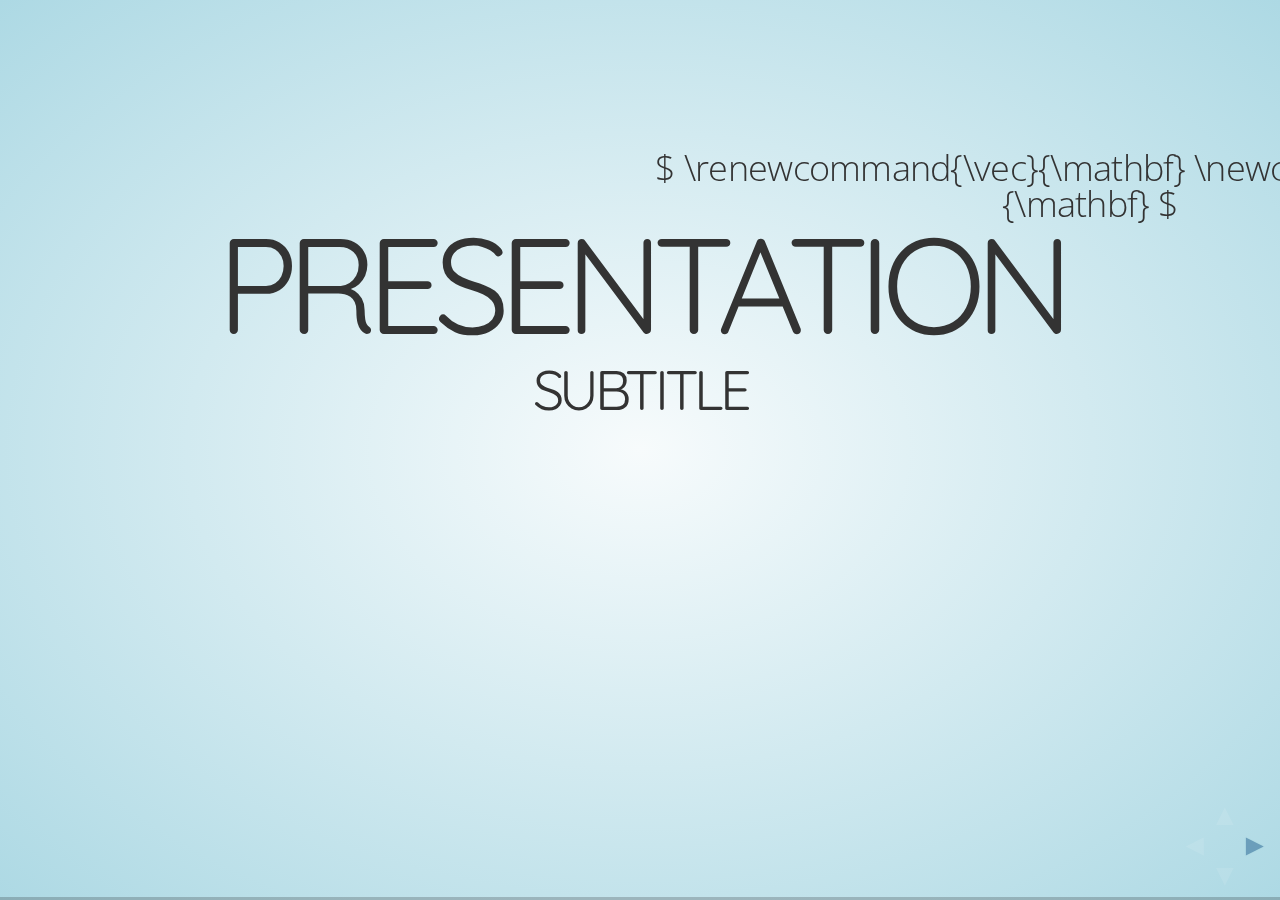
<file: Presentation/index.html>
<!doctype html>  
<html lang="en">

<script type="text/x-mathjax-config">
  MathJax.Hub.Config({
    extensions: ["tex2jax.js"],
    jax: ["input/TeX", "output/HTML-CSS"],
    tex2jax: {
      inlineMath: [ ['$','$'], ["\\(","\\)"] ],
      displayMath: [ ['$$','$$'], ["\\[","\\]"] ],
      processEscapes: true
    },
    "HTML-CSS": { availableFonts: ["TeX"] }
  });
</script>

	<head>
		<meta charset="utf-8">

		<title>Iterative Eigenvalue Solvers</title>

		<meta name="description" content="A framework for easily creating beautiful presentations using HTML">
		<meta name="author" content="Hakim El Hattab">

		<meta name="apple-mobile-web-app-capable" content="yes" />
		<meta name="apple-mobile-web-app-status-bar-style" content="black-translucent" />
		
		<link href='http://fonts.googleapis.com/css?family=Lato:400,700,400italic,700italic' rel='stylesheet' type='text/css'>
		
		<link rel="stylesheet" href="css/main.css">
		<link rel="stylesheet" href="css/theme/default.css" id="theme">

		<!-- For syntax highlighting -->
		<link rel="stylesheet" href="lib/css/zenburn.css">

		<script>
			// If the query includes 'print-pdf' we'll use the PDF print sheet
			document.write( '<link rel="stylesheet" href="css/print/' + ( window.location.search.match( /print-pdf/gi ) ? 'pdf' : 'paper' ) + '.css" type="text/css" media="print">' );
		</script>

		<!--[if lt IE 9]>
		<script src="lib/js/html5shiv.js"></script>
		<![endif]-->
		<script type="text/javascript"
		   src="http://cdn.mathjax.org/mathjax/latest/MathJax.js?config=TeX-AMS-MML_SVG">
		</script>

	</head>
	
<body>


<!------------------------------------------------------------------------------------------>
<div class="reveal">

<!-- Used to fade in a background when a specific slide state is reached -->
<div class="state-background"></div>

<!---------------------------------------- SLIDES ------------------------------------------>
<div class="slides">
	<!---------------------------------------- Custom Latex------------------------------------->
	$
	\renewcommand{\vec}{\mathbf}
	\newcommand{\mat}{\mathbf}
	$
	<!---------------------------------------- New Slide ------------------------------------->
	
	<section>
		<h1>Presentation</h1>
		<h3>Subtitle</h3>
	</section>
	
	<!---------------------------------------- New Slide ------------------------------------->
	
	<section>
		<section>
			<h2>Motivation for the study of Krylov subspaces</h2>
		</section>
	
		<section>
		<h3> Power Iterations </h3>
			<p> 
				Iterative eigenvalue solvers are based upon the concept of power iterations:
				\begin{eqnarray}
					\vec x^{(1)} &=& \mat A \vec x^{(0)} \\
					\vec x^{(2)} &=& \mat A^2 \vec x^{(0)} \\
					&\vdots& \\
					\vec x^{(k)} &=& \mat A^{k} \vec x^{(0)} \\
				\end{eqnarray}
				The ending vector $\vec x^{(k)}$ only spans one dimension and will converge to the eigenvector corresponding to the highest eigenvalue of $\mat A$. 
			</p>
		</section>
	
		<section>
			<h2> Concept: Krylov subspace </h2>
			<p>
			Instead of just looking at the last iteration, let's take advantage all previous iterations.
			</p>
			<p>
			A Krylov matrix is defined as the matrix where a column represents one iteration
			\begin{equation}
			 \mat K^m(\vec x, \mat A) \equiv [\vec x, \mat A,\cdots , \mat A^{m-1}\vec x] \in \mathbb{F}^{m\times m}
			\end{equation}
			</p>
			The Krylov subspace is defined as the column space of the Krylov matrix:   
			\begin{equation}
			 \mathcal{K}^m(\vec x, \mat A) \equiv \text{span}(\vec x, \vec A \vec x, \cdots, \vec A^{m-1}\vec x)
			\end{equation}
		</section>
		<section>
			<h2>Properties of the Krylov subspace</h2>
			<ul>
				<li> Nested: $\mathcal{K}^{0} \subset \mathcal{K}^{1} \subset \cdots \subset \mathcal{K}^{m}$ </li>
				<li> Generated by repeated iterations: $\mat A\vec x^{(0)}, \mat A \vec x^{(1)}, \mat A \vec x^{(2)},\cdots $</li>
				Advantage: does not destroy sparsity!
				<li>If $\vec y \in \mathcal{K}^m$: $$ \vec y = \mat K(\vec u, \mat A) \vec z = \sum_{i=0}^{m-1} z_i \mat A^i \vec u  $$</li>
			</ul>
		</section>
		
	</section>
	<!---------------------------------------- New Slide ------------------------------------->
	
	<section data-state="alert">
		<h1>Global state</h1>
		<h3>Subtitle</h3>
		<h3 class="fragment">
		Next 1
		</h3>
		<h3 class="fragment"> 
		Next 2
		</h3> 
	</section>

	<!---------------------------------------- New Slide ------------------------------------->
	
	</div>
	<!-- The navigational controls UI -->
	<aside class="controls">
		<a class="left" href="#">&#x25C4;</a>
		<a class="right" href="#">&#x25BA;</a>
		<a class="up" href="#">&#x25B2;</a>
		<a class="down" href="#">&#x25BC;</a>
	</aside>

	<!-- Presentation progress bar -->
	<div class="progress"><span></span></div>
	
</div>

<script src="lib/js/head.min.js"></script>
<script src="js/reveal.min.js"></script>

<script>

	// Full list of configuration options available here:
	// https://github.com/hakimel/reveal.js#configuration
	Reveal.initialize({
		controls: true,
		progress: true,
		history: true,
		
		theme: Reveal.getQueryHash().theme || 'sky', // available themes are in /css/theme : default, sky, beige,simple
		transition: Reveal.getQueryHash().transition || 'default', // default/cube/page/concave/linear(2d)

		// Optional libraries used to extend on reveal.js
		dependencies: [
			{ src: 'lib/js/highlight.js', async: true, callback: function() { window.hljs.initHighlightingOnLoad(); } },
			{ src: 'lib/js/classList.js', condition: function() { return !document.body.classList; } },
			{ src: 'lib/js/showdown.js', condition: function() { return !!document.querySelector( '[data-markdown]' ); } },
			{ src: 'lib/js/data-markdown.js', condition: function() { return !!document.querySelector( '[data-markdown]' ); } },
			{ src: '/socket.io/socket.io.js', async: true, condition: function() { return window.location.host === 'localhost:1947'; } },
			{ src: 'plugin/speakernotes/client.js', async: true, condition: function() { return window.location.host === 'localhost:1947'; } },
		]
	});
	
</script>

</body>
</html>
</file>
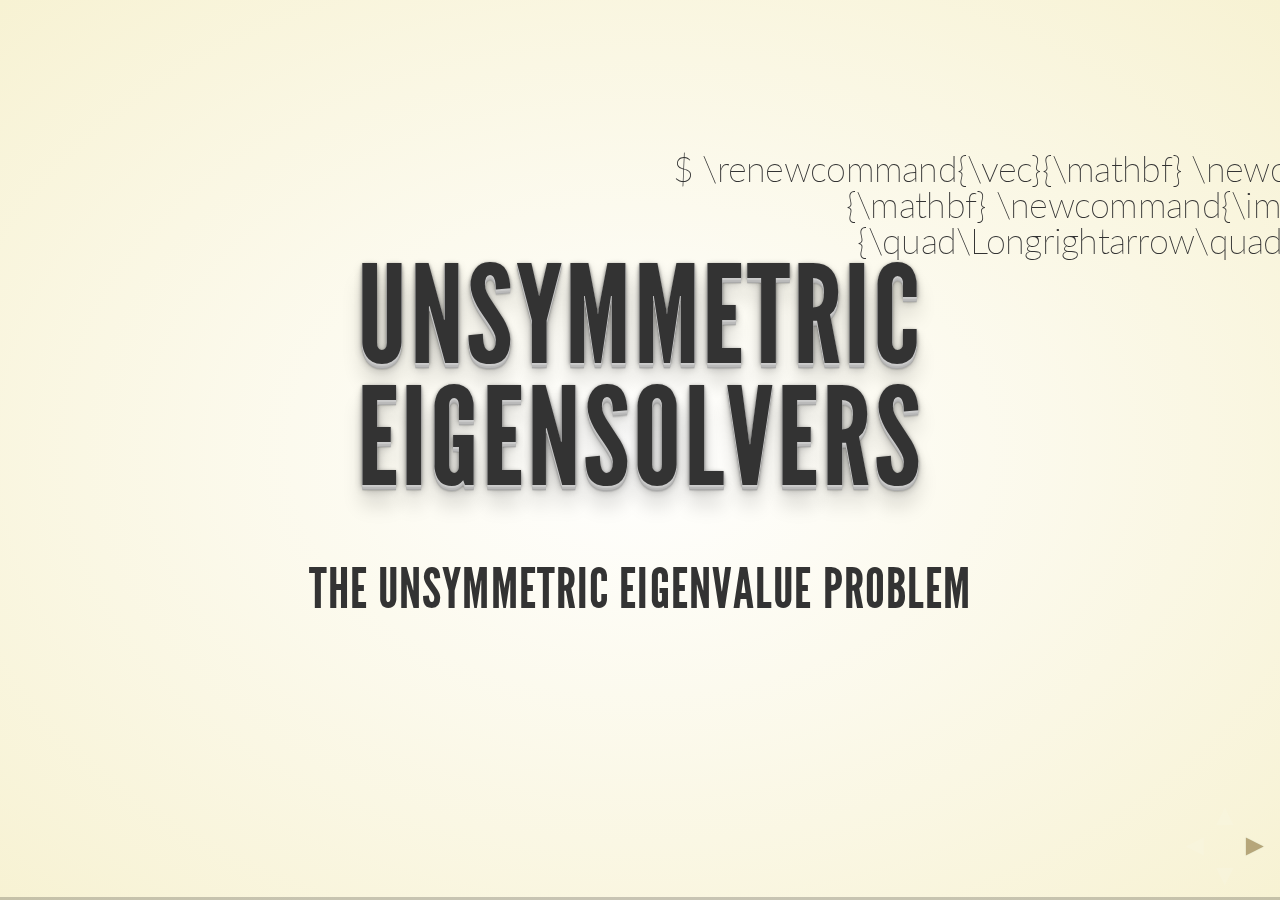
<file: Presentation/jorgenPresentation.html>
<!doctype html>  
<html lang="en">

<script type="text/x-mathjax-config">
  MathJax.Hub.Config({
    extensions: ["tex2jax.js"],
    jax: ["input/TeX", "output/HTML-CSS"],
    tex2jax: {
      inlineMath: [ ['$','$'], ["\\(","\\)"] ],
      displayMath: [ ['$$','$$'], ["\\[","\\]"] ],
      processEscapes: true
    },
    styles: {".MathJax_SVG svg > g, .MathJax_SVG_Display svg > g": {fill: "#000000", stroke: "#000000"}},
    "HTML-CSS": {scale: 100,  availableFonts: ["TeX"] }
  });
</script>

	<head>
		<meta charset="utf-8">

		<title>Unsymmetric Eigensolvers</title>

		<meta name="description" content="A framework for easily creating beautiful presentations using HTML">
		<meta name="author" content="Hakim El Hattab">

		<meta name="apple-mobile-web-app-capable" content="yes" />
		<meta name="apple-mobile-web-app-status-bar-style" content="black-translucent" />
		
		<link href='http://fonts.googleapis.com/css?family=Lato:400,700,400italic,700italic' rel='stylesheet' type='text/css'>
		
		<link rel="stylesheet" href="css/main.css">
		<link rel="stylesheet" href="css/theme/default.css" id="theme">

		<!-- For syntax highlighting -->
		<link rel="stylesheet" href="lib/css/zenburn.css">

		<script>
			// If the query includes 'print-pdf' we'll use the PDF print sheet
			document.write( '<link rel="stylesheet" href="css/print/' + ( window.location.search.match( /print-pdf/gi ) ? 'pdf' : 'paper' ) + '.css" type="text/css" media="print">' );
		</script>

		<!--[if lt IE 9]>
		<script src="lib/js/html5shiv.js"></script>
		<![endif]-->
		<script type="text/javascript"
		   src="http://cdn.mathjax.org/mathjax/latest/MathJax.js?config=TeX-AMS-MML_SVG">
		</script>

	</head>
	
<body>


<!------------------------------------------------------------------------------------------>
<div class="reveal">

<!-- Used to fade in a background when a specific slide state is reached -->
<div class="state-background"></div>

<!---------------------------------------- SLIDES ------------------------------------------>
<div class="slides">
	
	$
	\renewcommand{\vec}{\mathbf}
	\newcommand{\mat}{\mathbf}
	\newcommand{\imply}{\quad\Longrightarrow\quad}
	$
	

	<section>
		<h1>Unsymmetric Eigensolvers</h1><br>
		<h3>The Unsymmetric Eigenvalue Problem</h3>
		<br>
		<br>
		<div><?php echo date("l, j F Y") ?></div>
	</section>
	
	<!---------------------------------------- New Slide ------------------------------------->
	
	<section>
		<section>
			
			<h1>Looking behind the curtains</h1><br>
			<h3>Revealing the underlying problem</h3>
			
		</section>

		<section>
		<h3>Unsymmetric matrices</h3>
			<p>
				Given real matrices, unsymmetry is the case when
				\begin{equation}
				\mat{A}^T \ne \mat{A}.
				\end{equation}

				Generalizable to complex matrices; <i>non-Hermitian</i> if,
                \begin{equation}
                \mat{A}^\dagger  \ne \mat{A},
                \end{equation}
                where $\mat{A}^\dagger $ denotes the conjugate transpose.
			</p>
		</section>

		<section>
			<h3> Unitary decompositions </h3><br>
			
			<p> 
				$\mat{A} = \mat{Q}^\dagger \mat{\tilde{A}}\mat{Q}$
            </p>
            
            <p class="fragment">
				$$Q^\dagger Q = \mat I \longrightarrow |\det(\mat Q)|^2 = 1$$<br>
			</p>
			
			<p class="fragment"> 
				$\mat{\tilde{A}} = \mat{Q} \mat{A}\mat{Q}^\dagger$
            </p>
            
            <p class="fragment">
				Above: <span style="color:#FF0000">similarity transformation</span><br> $A$ is similar to $\tilde{A}$.
            </p>
			
            <p class="fragment">	
				The determinant is <span style="color:#FF0000">conserved</span> under a similarity transform.
            </p>
           
		</section>

        <section>
			
			<h3>The problem</h3>
			
            <p>
                \begin{equation}
                \mat{A} \vec{v} = \lambda\mat{v}
                \end{equation}

                Eigenvalues are the roots of the <i>characteristic polynomial</i>
                \begin{equation}
                P(\lambda) = \det (\mat{A} - \lambda\mat{I_n}) = c_0 + c_1\lambda + c_2\lambda^2 + ... + \lambda^n
                \end{equation}
            </p>
                    
            <p class="fragment">
				<br>The polynomial is <span style="color:#FF0000">conserved</span> under a similarity transform.<br>
			</p>
			
			<p class="fragment"> 
				The eigenvalues are <span style="color:#FF0000">conserved</span> under a similarity transform.<br>
			</p> 
            
		</section>
           
		<section>
			
			<h4 align="left">Proof:</h4>
			
			\begin{eqnarray}
			\tilde{P}(\lambda) &=& \det (\mat{Q}^\dagger \mat{AQ} - \lambda\mat{I})           \\
						       &=& \det (\mat{Q}^\dagger \mat{AQ} - \lambda\mat{Q}^\dagger \mat{Q})         \\
                               &=& \det (\mat{Q}^\dagger (A - \lambda\mat{I})\mat{Q} ) 		  \\
                               &=& \det (\mat{Q}^\dagger \mat{Q})\det (\mat{A} - \lambda\mat{I}) \\
                               &=& P(\lambda)
			\end{eqnarray}
           
		</section>
                
		<section>
			
			<h3>The solution</h3><br>
			
			<p>
				Unitary decompositions to matrices with revealing eigenvalues. 
			</p>
			
			<p class="fragment">
				E.g. diagonalization:
				\begin{equation}
				\mat A = \mat{P}^{-1}\mat{DP},\qquad \mat D_{ij} = \lambda_{i}\delta_{ij}, \qquad \vec P_{:j} = \vec v_j
				\end{equation}
			</p>
			
			<p class="fragment">
				$\lambda_i = \Big(\mat P \mat A \mat P^{-1}\Big)_{ii}$
			</p>
			
			<p class="fragment">
				Note: Requires a complete set of eigenvectors. <span style="color:#FF0000">Not the general case for unsymmetric matrices</span>.
			</p>
				
		</section>
	</section>
	
	<!---------------------------------------- New Slide ------------------------------------->
	
	<section>      
		<section>
			
			<h1>Generalizations</h1><br>
			<h3>Based on the symmetric case</h3>
				
		</section>
           
        <section>
			<p>
				Expanding $\mat A \in \mathbb{C}$ in <span style="color:#FF0000">Hermitian</span> matrices
			</p>
           
			<p class="fragment">
				\begin{eqnarray}
				\mat A &=& \frac{1}{2}\Big(\mat A + \mat A^\dagger \Big) + i\Big(-\frac{1}{2}i\left(A - A^\dagger \right)\Big) \\
					   &\equiv& \mat B + i\mat C
				\end{eqnarray}
			</p>
           
			<p class="fragment">
				$\mat B$ and $\mat C$ are <span style="color:#FF0000">both diagonalizable</span>.
				$$\mat A = \mat P_B^{-1}\mat D_B \mat P_B + \mat P_C^{-1}i\mat D_C \mat P_C$$
			</p>
			
			<p class="fragment">
				$$\mat A \stackrel{?}{=} \mat P^{-1}\Big(\mat D_B  + i\mat D_C\Big)\mat P$$
			</p>
           
		</section>
           
		<section>
			<p>
				$\mat A$, $\mat B$ and $\mat C$ all share eigenvectors if<br><br>
			</p>

			<p class="fragment">
				$[\mat A, \mat B] = [\mat A, \mat C] = [\mat B, \mat C] = \mat 0$
			</p>
		   
			<p class="fragment">
				$$\Downarrow$$
				$[\mat A, \mat A^\dagger ] = \mat 0$
			</p>

			<p class="fragment"><br>
				All <span style="color:#0000FF">normal</span> matrices are diagonalizable matrices.
			</p>
	
		</section>
                
		<section>
			<h3 align="left">Alternative unitary decomposition: <span style="color:#0000FF">Schur</span></h3>
			
			<p class="fragment">$\mat A = \mat{Q}^\dagger \mat S\mat{Q}$</p>
			
			<p class = "fragment">
				\begin{equation}
				\mat S = \mat{Q}\mat A\mat{Q}^\dagger  = \left( 
				\begin{array}{cccccc}
					 S_{11} & \times & \times &  \times & \cdots &  \times \\
				0           & \ddots & \times &  \times & \cdots &  \times  \\
				0           &  0     &        &  \times & \cdots &  \times   \\
				\vdots      & \vdots & \ddots &  \ddots &        &  \vdots    \\
				0           & 0      &        &         &        &  \times	   \\
				0           & 0	     & \cdots & 	0	& 0	     &  S_{nn} 		\\
				\end{array} \right) 
				\end{equation} 
				where $\lambda_j= S_{ii}$ (not uniquely ordered).
			</p>
				
		</section>
			
		<section>
			<p>
				$$\mat S = \mat D + \mat N,\qquad \mat Q = [\vec q_1, ..., \vec q_n]$$
				$\mat N$ is strictly upper triangular<br>
				$\vec q_k$ is called a <span style="color:#FF0000">Schur vector</span>.
			</p>
			
			<p class="fragment">
				$$ \mat N_{:k}=\vec 0 \longrightarrow \mat A \vec q_k = \lambda_i\vec q_k$$
			</p>
		
			<p class="fragment">
				$\mat A$ is <span style="color:#0000FF">normal</span> $\Longrightarrow \mat N = \mat 0$
			</p>
			
			<p class="fragment">
				<span style="color:#FF0000">Diagonalization is a special case of Schur decomposition where the matrix at hand is normal.</span>
			</p>
			
		</section>
	</section>
	
	<!---------------------------------------- New Slide ------------------------------------->
	
	<section>
		<section>
			
			<h1>Power iterations</h1>
			<h3>Iterative reduction to Schur forms</h3>
		
		</section>
    
		<section>
			<h3 align="left">
				Orthogonal iteration
			</h3><br>
		
			<p>
				$\mat A_0 = \mat A \in \mathbb{C}^{n\times n},\quad r \in [1, n], \quad \mat Q_k \in \mathbb{C}^{n\times r}$
			</p>
		
			<p>
				\begin{eqnarray}
				& & \mathbf{for}\,k=1,2,...\\
				& & \qquad \mat A_k = \mat A_{k-1}\mat Q_{k-1}\\
				& & \qquad \mathrm{new}\,\, \mat Q_k \,\,\mathrm{from}\,\, \mathrm{QR}\Big(\mat A_k\Big)\\
				\end{eqnarray}
			</p>
			
			<p class="fragment", align="left">
			$r=1\qquad$ Power method<br>
			$r=n\qquad$ QR iteration
			</p>
		
		</section>
		
		<section>
			<h3 align="left">Convergence of Orthogonal iterations</h3> 
			<p align="left", class="fragment">
				Let $\mat Q$ be a unitary matrix such that
				$$\mat Q^\dagger \mat A \mat Q = \mat S = \mat D + \mat N$$
			</p>
			<p align="left", class="fragment">
				and $\mat Q_k$ is the $k$'th iteration's similarity transform matrix, then 
				$$\mathrm{dist}(\mathrm{ran}(\mat Q), \mathrm{ran}(\mat Q_k)) \le c\left|\frac{\lambda_{r+1}}{\lambda_r}\right|^k$$
			</p>
			
			<p align="left", class="fragment">
				Eigenvalue degeneracy hinders convergence.
			</p>
		</section>
    
    
		<section>
<!--
	
-->
			<h3 align="left">
				QR iterations
			</h3>

			<p>
				\begin{eqnarray}
				& & \mat A_0 = \mat Q_0^\dagger \mat A \mat Q_0\\
				& & \mathbf{for}\,k=1,2,...\\
				& & \qquad \mathrm{new}\,\, \mat Q_k, \, \mat R_k \,\,\mathrm{from}\,\, \mathrm{QR}\Big(\mat A_{k-1}\Big)\\
				& & \qquad \mat A_k = \mat R_k\mat Q_k \\
				\end{eqnarray}
			</p>
		
			<p class="fragment", align="left"><br>
				$\mat R_k = \mat Q_k^\dagger \mat A_{k-1}$ <br>
				<span style="color:#FF0000">$\mat A_k$ is similar to $A$</span>.
			</p>
		
			<p class="fragment", align="left">
				$\mat A_k$ converges to <span style="color:#0000FF">Schur form</span>.
			</p>
		
		</section>
    </section>
	
	<!---------------------------------------- New Slide ------------------------------------->
	
	<section>
		<section>
			<h1>Case Study</h1>
			<h3>Eigenvalues of real anti-symmetric matrices</h3>
		</section>

		<section>
			<h2>Real case vs. Complex case</h2>
			<br>
			<h4 align="left">Motivation:</h4>
		
				<ul class="fragment">
						<li>Majority of eigenvalue problems involve real data.</li>
						<li>Simpler implementations. </li>
				</ul>
				
			<br>
			<br>
			<h4 align="left">Challenges:</h4>
		
				<ul class="fragment">
						<li>Given complex eigenvalues, no Schur form can be obtained.</li>
				</ul>
		
			<br>
			<br>
			<h4 align="left">Solutions:</h4>
			
				<p class="fragment">
					Alternative decomposition: <span style="color:#0000FF">real Schur form</span> <br>
					(upper <i>quasi-triangular</i> form)
				</p>
				
		</section>
		
		<section>
			<h3 align="left">real Schur form:</h4>
			
			<p>
				\begin{equation}
				\mat Q^T\mat A\mat Q = \left( 
				\begin{array}{cccccc}
				\mat S_{11} & \mat S_{12} & \times &  \times & \cdots &  \mat S_{1m} \\
				0           & \mat S_{22} & \times &  \times & \cdots &  \mat S_{2m}  \\
				0           &  0          & 	   &  		 & 		  &  	           \\
				\vdots      & \vdots      & 	   &  \ddots &        &  \vdots         \\
							&             &        &         &        &  		         \\
				0           & 0	          & \cdots & 		 & 		  &  \mat S_{mm}      \\
				\end{array} \right) 
				\end{equation} 
			</p>
			<br>
			<p>
				$\mat S_{ii} \in \mathbb{R}^{2\times 2} \vee \mat S_{ii} \in \mathbb{R}^{1\times 1}\,|\,i = 1,2,...,m \le n$.
			</p>
		
		</section>

		<section>
			<h3 align="left">Methods</h3>
			
			<h4 align="left">Hessenberg QR-step</h4>
				<ul>
					<li>Pre-iteration similarity transform to Hessenberg form.</li>
				</ul>
		
		</section>
		
		<section>
			<h3 align="left">Hessenberg QR-step:</h3>
			<ul>
				<li>Initial condition: Hessenberg form (zeros beneath sub-diagonal).</li>
				<li>A QR-step conserve the Hessenberg form.</li>
				<li>Specialized algorithm <span style="color:#0000FF">Hessenberg QR-step</span> for calculating 
				$$\mat Q_k, \mat R_k = \mathrm{QR}\Big(\mat A\Big)$$
				$$\mat A = \mat Q_k \mat R_k$$</li>
				<li>$O(n^2)\,$ contra general QR's $\,O(n^3)$.</li>
			</ul>
			
			
		</section>
		
		<section>
			
			<h3>Code: Hessenberg QR-step</h3>
			<pre><code>void HessenbergQR::get_RQ(arma::mat & A){
    hessenbergQRStep(A);
}</code></pre>
			<pre><code>//Overwrites H with H+ = RQ by algorthm 7.4.1
void hessenbergQRStep(arma::mat & H) {

    //Initalizations etc.

    for (int k = 0; k < n - 1; k++) {
        givens(H(k, k), H(k + 1, k), Gk);
        G(k) = Gk;
        
        H(span(k, k + 1), span(k, n - 1)) = strans(Gk) * H(span(k, k + 1), span(k, n - 1));
    }

    for (int k = 0; k < n - 1; k++) {
        H(span(0, k + 1), span(k, k + 1)) = H(span(0, k + 1), span(k, k + 1)) * G(k);
    }
}</code></pre>
			
		</section>
		
		<section>
					
			<h3>Code: Householder reduction to Hessenberg form</h3>
			<pre><code>void HessenbergQR::get_initial_condition(arma::mat& A){
    householderRedHessenberg(A);
}</code></pre>
			<pre><code>//Overwrites A with H= U0^T A U_0 where H is upper Hessenberg. 
//Algorthm 7.4.2
void householderRedHessenberg(arma::mat & A) {
    
    //initializations etc.

    for (int k = 0; k < n - 2; k++) {
        x = A(span(k + 1, n - 1), k);
        house(ImBvvT, x);
        A(span(k + 1, n - 1), k) = x;

        A(span(k + 1, n - 1), span(k, n - 1)) = ImBvvT * A(span(k + 1, n - 1), span(k, n - 1));
        A(span(), span(k + 1, n - 1)) = A(span(), span(k + 1, n - 1)) * ImBvvT;
    }
}</code></pre>
			
		</section>

		<section>
			<h3 align="left">Methods</h3>
			
			<h4 align="left">Hessenberg QR-step</h4>
				<ul>
					<li>Pre-iteration similarity transform to Hessenberg form.</li>
					$\qquad\qquad$ <span style="color:#0000FF">Saves CPU-time</span>.
				</ul>
			
			<br>
			<br>
			<h4 align="left">Single-Shift QR-step</h4>
				<ul>
					<li>Shift in diagonal element prior to QR-step.</li>
					<li>Combinable with Hessenberg QR-step.</li>
				</ul>
			
		</section>

		<section>
			<h3 align="left">Single-Shift QR-step:</h3>
			<p>
				$$\mat Q_k, \mat R_k = \mathrm{QR}\Big(\mat A_{k-1} - \mu\mat I\Big)$$
				$$\mat A_k = \mat R_k\mat Q_k + \mu\mat I$$</li>
			</p>
			
			<h4 align="left">Similarity transformation</h4>
			<p class="fragment">
				\begin{eqnarray}
					\mat A = \mat R\mat Q + \mu\mat I &=& \mat Q^T\left(\mat Q\mat R + \mu\mat I\right)\mat Q\\
													  &=& \mat Q^T\left(\mat A - \mu\mat I + \mu\mat I\right)\mat Q\\
													  &=& \mat Q^T\mat A\mat Q
				\end{eqnarray}
			</p>
		
		</section>

		<section>
			<h3 align="left">Choise of shift - guessing an Eigenvalue</h3>
			
			<p class="fragment">
				$$\mu=\lambda_A\quad\Longrightarrow\quad A_{nn} = \lambda_A,\,\, A_{nn-1} = 0$$
			</p>
			
			<br>
			<br>
			<p class="fragment", align="left">
				$\mat A$ assumed <span style="color:#FF0000"> real </span>. Sophisticated choices ruled out.
			</p>
			
			<p class="fragment", align="left">
				$A_{nn}$ best approximate eigenvalue.
			</p>
			
			<p class="fragment", align="left">
				Unstable in the case of (assumed real) anti-symmetric matrices.
			</p>
		
		</section>

		<section>
					
			<h3>Code: Single-Shift QR-step</h3>
			
			<pre><code>void shiftedQR::get_initial_condition(arma::mat& A) {
    householderRedHessenberg(A);
}</code></pre>

			<pre><code>void shiftedQR::get_RQ(arma::mat & A) {

    muI = A(n - 1, n - 1)*I;
    
    A = A - muI;
    hessenbergQRStep(A);
    A = A + muI;  
}</code></pre>
			
		</section>
		
		<section>
			<h3 align="left">Methods</h3>
			
			<h4 align="left">Hessenberg QR-step</h4>
				<ul>
					<li>Pre-iteration similarity transform to Hessenberg form.</li>
					$\qquad\qquad$ <span style="color:#0000FF">Saves CPU-time</span>.
				</ul>
			
			<br>
			<br>
			<h4 align="left">Single-Shift QR-step</h4>
				<ul>
					<li>Explicit shift in diagonal element prior to QR-step.</li>
					<li>Combinable with Hessenberg QR-step.</li>
					$\qquad$ <span style="color:#0000FF">Accelerates convergence</span>.
				</ul>
			
			<br>
			<br>
			<h4 align="left">Francis QR-step</h4>
				<ul>
					<li>Double implicit <span style="color:#FF0000">complex</span> shifts.</li>
				</ul>
		</section>
		
		<section>
			<h3 align="left">General double-shifts</h3>
			
			<p>
				Successive shifts $\,a_1$, $a_2 \in \mathbb{C}\,$ expressed as one QR-step:
				\begin{eqnarray}
											  a_2^\ast&=     & a_1 \\
				                               \mat M &\equiv& (\mat A-a_1\mat I)(\mat A - a_2\mat I) \in \mathbb{R}^{n\times n}\\
				                               \mat M &=     & \mat Q_1 \mat Q_2 \mat R_2 \mat R_1 \\
									   \mat Z, \mat R &=     & \mathrm{QR}(\mat M) 					 \\
											   \mat A &=     & \mat Z^T \mat A \mat Z 				 \\
				\end{eqnarray}
			</p>
			<p align="left", class="fragment">
				Roundoff errors can avoid $\,\mat M\,$ from being real.
			</p>
			<p class="fragment", align="left">
				Explicitly calculate $\,\mat M$ and the QR-step is expensive.
			</p>
			<p class="fragment", align="left">
				Solution: <span style="color:#FF0000">Double implicit shifts using Francis' Algorithm</span>.
			</p>
			
		</section>

		<section>
			<h3 align="left">Francis QR step</h3>
			
			<p align="left">
				Double shift as $\,O(n^2)\,$ using the <span style="color:#0000FF">Implicit Q Theorem.
			</p>
			
			<p class="fragment", align="left">
				Suppose $\,\mat V\,$ and $\,\mat G\,$ both reduce $\,\mat A \in R^{n \times n}\,$ to upper Hessenberg  form. 
			</p>
			<p class="fragment">
				\begin{equation}
				V_{:1} = G_{:1},\qquad k = \min\{i | A_{i+1i} = 0\} \\	
				\Downarrow \\
				V_{:i} = \pm G_{:i},\quad |V_{ii-1}|= |G_{ii-1}|, \quad i= 2,...,k\\
				k < n \imply G_{k+1k} = 0\\
				\end{equation}
			</p>
			
			<p class="fragment", align="left">
				Essence: We only need $M_{:1}$ in order to construct $\mat Z$.
			</p>
			
			<p class="fragment", align="left">
				$\mat A$ not unreduced $\imply$ <span style="color:#FF0000">decoupled</span> subproblem. 
			</p>
			
		</section>
	
		<section>
			<h3>Code: Francis QR-step</h3>
			
			<pre><code>void FrancisQR::get_RQ(arma::mat & A) {
    using namespace arma;
    
    //Find p, q such that they pick out the largest unreduced hessenberg submatrix
    p = (int) ((A(1, 0) != 0)&(A(2, 1) == 0));
    q = (n - 1) - (int) ((A(n - 1, n - 2) != 0)&(A(n - 2, n - 3) == 0));

    while ((A(q, q - 1) == 0)) {
        q--;
    }

    while ((A(p + 1, p) == 0) && (p != q)) {
        p++;
    }

    //perform a Francis QR step on this submatrix
    subA = A(span(p, q), span(p, q));
    FrancisQRstep(subA);
    A(span(p, q), span(p, q)) = subA;
    
}</code></pre>
			
		</section>
	
		<section>	
			<pre><code class="min">void FrancisQRstep(arma::mat & H) {

    //calc first col of M in matrix 'xyz'

    //"chasing the bulge"
    for (int k = -1; k < n - 2; k++) {

        house(ImBvvT, xyz);
        
        q = k * (int) (k > 0);

        H(span(k + 1, k + 3), span(q, n)) = ImBvvT * H(span(k + 1, k + 3), span(q, n));

        r = (k + 4 - n)*(int) (k + 4 < n) + n;
        
        H(span(0, r), span(k+1, k+3)) = H(span(0, r), span(k+1, k+3))*ImBvvT;
        
        xyz(0) = H(k+2, k+1);
        xyz(1) = H(k+3, k+1);
        
        if (k < n-3){
            xyz(2) = H(k+4, k+1);
        }
    }
    
    //bottom corner:
    colvec xy = xyz.rows(0, 1);
    house(ImBvvT, xy);
    H(span(n-1, n), span(n-2, n)) = ImBvvT*H(span(n-1, n), span(n-2, n));
    H(span(0,n), span(n-1, n)) = H(span(0,n), span(n-1, n))*ImBvvT;
}</code></pre>
			
		</section>
	
		<section>
			<h3 align="left">Methods</h3>
			
			<h4 align="left">Hessenberg QR-step</h4>
				<ul>
					<li>Pre-iteration similarity transform to Hessenberg form.</li>
					$\qquad\qquad$ <span style="color:#0000FF">Saves CPU-time</span>.
				</ul>
			
			<br>
			<br>
			<h4 align="left">Single-Shift QR-step</h4>
				<ul>
					<li>Explicit shift in diagonal element prior to QR-step.</li>
					<li>Combinable with Hessenberg QR-step.</li>
					$\qquad$ <span style="color:#0000FF">Accelerates convergence</span>.
				</ul>
			
			<br>
			<br>
			<h4 align="left">Francis QR-step</h4>
				<ul>
					<li>Double implicit <span style="color:#FF0000">complex</span> shifts in diagonal elements.</li>
					$\qquad$ <span style="color:#0000FF">Smarter Shifts at ~same speed</span>.
				</ul>
		</section>
		
		<section>
			<h3>Eigenvectors</h3>
			<p>
				All methods described can be used to get the eigenvectors.
			</p>
			<p class="fragment">
				However, only efficient if you are interested in all the eigenvectors.
			</p>
			
			<p class="fragment">
				For a subset of the eigenvectors, methods such as <i>inverse iteration</i> are more efficient.
			</p>
		</section>
		
	</section>
	<!---------------------------------------- New Slide ------------------------------------->
	
	<section>
		<section>
			<h1>The Code</h1>
			<h3>Implementations of discussed methods</h3>
		</section>
		
		<section>
				<pre><code>class QR {
protected:
    //variables
   
    void deflate(arma::mat & A);

    virtual void get_initial_condition(arma::mat & A) {

    }

    void get_eigvals_from_realschur(arma::mat & A);

    virtual void get_RQ(arma::mat & A);

    bool check_cond(arma::mat & A, bool dump);

public:
    
    void iterate(bool dump = true);

};</code></pre>
			
		</section>
		
		<section>
			<pre><code>void QR::iterate(bool dump) {

    //declarations
  
    get_initial_condition(A); //virtual
    while (iterations < max_iter) {

        deflate(A); //deflates lower triangular part

        not_on_real_schur_form = check_cond(A, dump);
        if (!not_on_real_schur_form) {
            break;
        }

        get_RQ(A); //virtual
        iterations++;
    }

    get_eigvals_from_realschur(A);
}</code></pre>
		</section>
		
		<section>
			<h3 align="left">Subclasses overriding virtual methods</h3>
			<pre><code>class FrancisQR : public QR{
public:
    FrancisQR(arma::mat & A, double eps = 1E-16, int max_iter = 1000);
protected:

    arma::mat subA;
    int p, q;
    
    virtual void get_initial_condition(arma::mat & A);

    virtual void get_RQ(arma::mat & A);

};</code></pre>
		</section>
		
		<section>
		<h3 align="left">Defining the condition</h3>
			<p>
				Suppose we can write our matrix in the following way
				$$\mat A = \mat L + \mat H,$$
				where $\mat H$ is on Hessenberg form and $\mat L$ has zeros from the sub-diagonal and up.
			</p>
			<p class="fragment">
				$$||L||_F=0$$ 
				implies Hessenberg form, not real Schur form.
			</p>
			<p class="fragment">
				First condition term $c_1 = ||L||_F$.
			</p>
		</section>
		
		<section>
		<h3 align="left">Condition for real Schur form</h3>
			<p>
				Let $\mathbf{\tilde{D}} \in \mathbb{R}^{n-1}$ be the sub-diagonal of $\mat A \in \mathbb{R}^{n\times n}$
				<br>
				<br> 
				<pre><code>        -2.0374  -0.0275  -0.3266  -1.6190  -0.5271  -0.0902
              0  -0.1150  -1.7269  -0.6425   0.3754  -0.2214
              0   2.1757  -0.3407  -0.1642   1.1836  -0.5057
              0        0        0   1.3712  -0.8496   0.6105
              0        0        0   1.5139   1.3908  -1.2643
              0        0        0        0        0   0.0429</code></pre>
              <pre><code>              0   2.1757        0   1.5139        0</code></pre>
			</p>
			
			<p class="fragment">
				If $\mathbf{\tilde{D}}$ has two subsequent non-zero elements, $\mat A$ is <span style="color:#FF0000">not</span> on real Schur form.
			</p>
			
			<p class="fragment">
				$$c_2 = \sqrt{|\mathbf{\tilde{D}}_{1:n-2}\cdot \mathbf{\tilde{D}}_{2:n-1}|}$$
			</p>
			
		</section>
		
		<section>
			<h3 align="left">Condition summarized</h3>
			<p>
				$$c = ||L||_F + \sqrt{|\mathbf{\tilde{D}}_{1:n-2}\cdot \mathbf{\tilde{D}}_{2:n-1}|}$$
			</p>
			
			<p class="fragment">
				Is <span style="color:#FF0000">exact zero</span> if we have iterated to a real Schur form due to deflation.
			</p>
		</section>
		
		

		
	</section>
	
	<!---------------------------------------- New Slide ------------------------------------->
	
	<section>
		<section>
			<h1>Results</h1>
			<h3>Eigenvalues found using discussed methods</h3>
			

		</section>	
		
		<section>
		<h2>Things are not always stable...</h2>
		</section>
		
		<section>
			<h2> Eigenvalues</h2>
			<img src="images/474993589329EIGVALS.png" alt="Eigvals 0">
		
		</section>
		
		<section>
			<h2> Convergence</h2>
			<img src="images/474993589329CONVERGANCE0.png" alt="Convergence 0_0">
		</section>
		
		<section>
			<h2> Convergence</h2>
			<img src="images/474993589329CONVERGANCE1.png" alt="Convergence 0_1">
		</section>
				
		<section>
		<h2>Lots of cool matrices at</h2>
		<a href="http://math.nist.gov/MatrixMarket/data/">Matrix market</a>
		</section>
		
		<section>
			<h3 align="left">Nuclear reactor model from the <a href="http://math.nist.gov/MatrixMarket/collections/hb.html">Harwell-Boeing Collection</a></h3>
			<img src="images/nnc261.gif" alt="NCRM">
		</section>
		
		<section>
			<h2> Eigenvalues</h2>
			<img src="images/69185430208EIGVALS.png" alt="Eigvals 1">
		
		</section>
		
		<section>
			<h2> Convergence</h2>
			<img src="images/69185430208CONVERGANCE1.png" alt="Convergence 1_1">
		</section>
		
		<section>
		<h3>Francis is somewhat bugged.. For large matrices, the decoupling algorithm fails...</h3>
		<p class="fragment">:-(</p>
		<br>
		<br>
		<p class="fragment">Concept illustrated for low dimensionality.</p>
		<p class="fragment">:-)</p>
		</section>
		
		<section>
			<h2> Illustrating concept</h2>
			<img src="images/966891295214EIGVALS.png" alt="Eigvals 2">
		
		</section>
		
		<section>
			<img src="images/966891295214CONVERGANCE0.png" alt="Convergence 2_0">
		</section>
		
		<section>
			<img src="images/966891295214CONVERGANCE1.png" alt="Convergence 2_1">
		</section>
		
	</section>
	
	<!---------------------------------------- New Slide ------------------------------------->
	
	<section>
		<section>
			<h1>Summary</h1>
		</section>
		
		<section>
			<p align="left">
				QR iteration is a special case of Orthogonal iteration.
			</p>
			<br>
			
			<p class="fragment", align="left">	
				As is the power method and inverse iteration.
			</p>
			
			<br>
			<p class="fragment", align="left">
			Convergence of QR-iterations to Schur form depends on the spacing of eigenvalues.
			</p>
			
			<br>
			<p class="fragment", align="left">
				Optimized convergence through shifts in eigenvalues.
			</p>
			
			<br>
			<p class="fragment", align="left">
				Francis QR-step by far most efficient (given no bugs).
			</p>
			
			<br>
			<p class="fragment", align="left">
				If all eigenvalues and eigenvectors are wanted, QR iterations are efficient.
			</p>

			
		</section>	
		
		<section>
			<h1>The end</h1>
		</section>
	</section>
	

	</div>
	<!-- The navigational controls UI -->
	<aside class="controls">
		<a class="left" href="#">&#x25C4;</a>
		<a class="right" href="#">&#x25BA;</a>
		<a class="up" href="#">&#x25B2;</a>
		<a class="down" href="#">&#x25BC;</a>
	</aside>

	<!-- Presentation progress bar -->
	<div class="progress"><span></span></div>
	
</div>

<script src="lib/js/head.min.js"></script>
<script src="js/reveal.min.js"></script>

<script>

	// Full list of configuration options available here:
	// https://github.com/hakimel/reveal.js#configuration
	Reveal.initialize({
		controls: true,
		progress: true,
		history: true,
		
		theme: Reveal.getQueryHash().theme || 'beige', // available themes are in /css/theme : default, sky, beige,simple
		transition: Reveal.getQueryHash().transition || 'default', // default/cube/page/concave/linear(2d)

		// Optional libraries used to extend on reveal.js
		dependencies: [
			{ src: 'lib/js/highlight.js', async: true, callback: function() { window.hljs.initHighlightingOnLoad(); } },
			{ src: 'lib/js/classList.js', condition: function() { return !document.body.classList; } },
			{ src: 'lib/js/showdown.js', condition: function() { return !!document.querySelector( '[data-markdown]' ); } },
			{ src: 'lib/js/data-markdown.js', condition: function() { return !!document.querySelector( '[data-markdown]' ); } },
			{ src: '/socket.io/socket.io.js', async: true, condition: function() { return window.location.host === 'localhost:1947'; } },
			{ src: 'plugin/speakernotes/client.js', async: true, condition: function() { return window.location.host === 'localhost:1947'; } },
		]
	});
	
</script>

</body>
</html>
</file>
<file: Presentation/css/main.css>
@charset "UTF-8";

/**
 * reveal.js
 * http://lab.hakim.se/reveal-js
 * MIT licensed
 * 
 * Copyright (C) 2011-2012 Hakim El Hattab, http://hakim.se
 */


/*********************************************
 * RESET STYLES
 *********************************************/

html, body, div, span, applet, object, iframe,
h1, h2, h3, h4, h5, h6, p, blockquote, pre,
a, abbr, acronym, address, big, cite, code,
del, dfn, em, img, ins, kbd, q, s, samp,
small, strike, strong, sub, sup, tt, var,
b, u, i, center,
dl, dt, dd, ol, ul, li,
fieldset, form, label, legend,
table, caption, tbody, tfoot, thead, tr, th, td,
article, aside, canvas, details, embed, 
figure, figcaption, footer, header, hgroup, 
menu, nav, output, ruby, section, summary,
time, mark, audio, video {
	margin: 0;
	padding: 0;
	border: 0;
	font-size: 100%;
	font: inherit;
	vertical-align: baseline;
}

article, aside, details, figcaption, figure, 
footer, header, hgroup, menu, nav, section {
	display: block;
}


/*********************************************
 * GLOBAL STYLES
 *********************************************/

html, 
body {
	padding: 0;
	margin: 0;
	width: 100%;
	height: 100%;
	min-height: 600px;
	overflow: hidden;
}

body {
	position: relative;
	line-height: 1;
}

@media screen and (max-width: 900px) {
	body {
		font-size: 30px;
	}
}

::selection { 
	background:#FF5E99; 
	color:#fff; 
	text-shadow: none; 
}

/*********************************************
 * HEADERS
 *********************************************/

.reveal h1 { font-size: 3.77em; }
.reveal h2 { font-size: 2.11em;	}
.reveal h3 { font-size: 1.55em;	}
.reveal h4 { font-size: 1em;	}


/*********************************************
 * VIEW FRAGMENTS
 *********************************************/

.reveal .slides section .fragment {
	opacity: 0;

	-webkit-transition: all .2s ease;
	   -moz-transition: all .2s ease;
	    -ms-transition: all .2s ease;
	     -o-transition: all .2s ease;
	        transition: all .2s ease;
}
	.reveal .slides section .fragment.visible {
		opacity: 1;
	}


/*********************************************
 * DEFAULT ELEMENT STYLES
 *********************************************/

.reveal .slides section {
	line-height: 1.2em;
	font-weight: normal;
}

.reveal img {
	/* preserve aspect ratio and scale image so it's bound within the section */
	max-width: 100%;
	max-height: 100%;
} 

.reveal strong, 
.reveal b {
	font-weight: bold;
}

.reveal em, 
.reveal i {
	font-style: italic;
}

.reveal ol, 
.reveal ul {
	display: inline-block;

	text-align: left;
	margin: 0 0 0 1em;
}

.reveal ol {
	list-style-type: decimal;
}

.reveal ul {
	list-style-type: disc;
}

.reveal ul ul {
	list-style-type: square;
}

.reveal ul ul ul {
	list-style-type: circle;
}

.reveal ul ul,
.reveal ul ol,
.reveal ol ol,
.reveal ol ul {
	display: block;
	margin-left: 40px;
}

.reveal p {
	margin-bottom: 10px;
	line-height: 1.2em;
}

.reveal q,
.reveal blockquote {
	quotes: none;
}

.reveal blockquote {
	display: block;
	position: relative;
	width: 70%;
	margin: 5px auto;
	padding: 5px;
	
	font-style: italic;
	background: rgba(255, 255, 255, 0.05);
	box-shadow: 0px 0px 2px rgba(0,0,0,0.2);
}
	.reveal blockquote:before {
		content: '“';
	}
	.reveal blockquote:after {
		content: '”';
	}

.reveal q {	
	font-style: italic;
}
	.reveal q:before {
		content: '“';
	}
	.reveal q:after {
		content: '”';
	}

.reveal pre {
	display: block;
	position: relative;
	width: 90%;
	margin: 10px auto;

	text-align: left;
	font-size: 0.55em;
	font-family: monospace;
	line-height: 1.2em;

	word-wrap: break-word;

	box-shadow: 0px 0px 6px rgba(0,0,0,0.3);
}

.reveal code {
	font-family: monospace;
	overflow-x: auto;
}

.reveal table th, 
.reveal table td {
	text-align: left;
	padding-right: .3em;
}

.reveal table th {
	text-shadow: rgb(255,255,255) 1px 1px 2px;
}

.reveal sup { 
	vertical-align: super;
}
.reveal sub { 
	vertical-align: sub;
}

.reveal small {
	display: inline-block;
	font-size: 0.6em;
	line-height: 1.2em;
	vertical-align: top;
}

.reveal small * {
	vertical-align: top;
}


/*********************************************
 * CONTROLS
 *********************************************/

.reveal .controls {
	display: none;
	position: fixed;
	width: 100px;
	height: 100px;
	z-index: 30;

	right: 0;
	bottom: 0;
}
	
	.reveal .controls a {
		font-family: Arial;
		font-size: 0.83em;
		position: absolute;
		opacity: 0.1;
	}
		.reveal .controls a.enabled {
			opacity: 0.6;
		}
		.reveal .controls a.enabled:active {
			margin-top: 1px;
		}

	.reveal .controls .left {
		top: 30px;
	}

	.reveal .controls .right {
		left: 60px;
		top: 30px;
	}

	.reveal .controls .up {
		left: 30px;
	}

	.reveal .controls .down {
		left: 30px;
		top: 60px;
	}


/*********************************************
 * PROGRESS BAR
 *********************************************/

.reveal .progress {
	position: fixed;
	display: none;
	height: 3px;
	width: 100%;
	bottom: 0;
	left: 0;
}
	
	.reveal .progress span {
		display: block;
		height: 100%;
		width: 0px;

		-webkit-transition: width 800ms cubic-bezier(0.260, 0.860, 0.440, 0.985);
		   -moz-transition: width 800ms cubic-bezier(0.260, 0.860, 0.440, 0.985);
		    -ms-transition: width 800ms cubic-bezier(0.260, 0.860, 0.440, 0.985);
		     -o-transition: width 800ms cubic-bezier(0.260, 0.860, 0.440, 0.985);
		        transition: width 800ms cubic-bezier(0.260, 0.860, 0.440, 0.985);
	}

/*********************************************
 * ROLLING LINKS
 *********************************************/

.reveal .roll {
	display: inline-block;
	line-height: 1.2;
	overflow: hidden;

	vertical-align: top;

	-webkit-perspective: 400px;
	   -moz-perspective: 400px;
	    -ms-perspective: 400px;
	        perspective: 400px;

	-webkit-perspective-origin: 50% 50%;
	   -moz-perspective-origin: 50% 50%;
	    -ms-perspective-origin: 50% 50%;
	        perspective-origin: 50% 50%;
}
	.reveal .roll:hover {
		background: none;
		text-shadow: none;
	}
.reveal .roll span {
	display: block;
	position: relative;
	padding: 0 2px;

	pointer-events: none;

	-webkit-transition: all 400ms ease;
	   -moz-transition: all 400ms ease;
	    -ms-transition: all 400ms ease;
	        transition: all 400ms ease;

	-webkit-transform-origin: 50% 0%;
	   -moz-transform-origin: 50% 0%;
	    -ms-transform-origin: 50% 0%;
	        transform-origin: 50% 0%;

	-webkit-transform-style: preserve-3d;
	   -moz-transform-style: preserve-3d;
	    -ms-transform-style: preserve-3d;
	        transform-style: preserve-3d;

	-webkit-backface-visibility: hidden;
	   -moz-backface-visibility: hidden;
	        backface-visibility: hidden;
}
	.reveal .roll:hover span {
	    background: rgba(0,0,0,0.5);

	    -webkit-transform: translate3d( 0px, 0px, -45px ) rotateX( 90deg );
	       -moz-transform: translate3d( 0px, 0px, -45px ) rotateX( 90deg );
	        -ms-transform: translate3d( 0px, 0px, -45px ) rotateX( 90deg );
	            transform: translate3d( 0px, 0px, -45px ) rotateX( 90deg );
	}
.reveal .roll span:after {
	content: attr(data-title);

	display: block;
	position: absolute;
	left: 0;
	top: 0;
	padding: 0 2px;

	-webkit-transform-origin: 50% 0%;
	   -moz-transform-origin: 50% 0%;
	    -ms-transform-origin: 50% 0%;
	        transform-origin: 50% 0%;

	-webkit-transform: translate3d( 0px, 110%, 0px ) rotateX( -90deg );
	   -moz-transform: translate3d( 0px, 110%, 0px ) rotateX( -90deg );
	    -ms-transform: translate3d( 0px, 110%, 0px ) rotateX( -90deg );
	        transform: translate3d( 0px, 110%, 0px ) rotateX( -90deg );
}


/*********************************************
 * SLIDES
 *********************************************/

.reveal .slides {
	position: absolute;
	max-width: 900px;
	width: 80%;
	height: 60%;
	left: 50%;
	top: 50%;
	margin-top: -320px;
	padding: 20px 0px;
	overflow: visible;
	
	text-align: center;

	-webkit-transition: -webkit-perspective .4s ease;
	   -moz-transition: -moz-perspective .4s ease;
	    -ms-transition: -ms-perspective .4s ease;
	     -o-transition: -o-perspective .4s ease;
	        transition: perspective .4s ease;
	
	-webkit-perspective: 600px;
	   -moz-perspective: 600px;
	    -ms-perspective: 600px;
	        perspective: 600px;

	-webkit-perspective-origin: 0% 25%;
	   -moz-perspective-origin: 0% 25%;
	    -ms-perspective-origin: 0% 25%;
	        perspective-origin: 0% 25%;
}

.reveal .slides>section,
.reveal .slides>section>section {
	display: none;
	position: absolute;
	width: 100%;
	min-height: 600px;

	z-index: 10;
	
	-webkit-transform-style: preserve-3d;
	   -moz-transform-style: preserve-3d;
	    -ms-transform-style: preserve-3d;
	        transform-style: preserve-3d;
	
	-webkit-transition: all 800ms cubic-bezier(0.260, 0.860, 0.440, 0.985);
	   -moz-transition: all 800ms cubic-bezier(0.260, 0.860, 0.440, 0.985);
	    -ms-transition: all 800ms cubic-bezier(0.260, 0.860, 0.440, 0.985);
	     -o-transition: all 800ms cubic-bezier(0.260, 0.860, 0.440, 0.985);
	        transition: all 800ms cubic-bezier(0.260, 0.860, 0.440, 0.985);
}

.reveal .slides>section.present {
	display: block;
	z-index: 11;
	opacity: 1;
}

.reveal .slides>section {
	margin-left: -50%;
}


/*********************************************
 * DEFAULT TRANSITION
 *********************************************/

.reveal .slides>section.past {
	display: block;
	opacity: 0;
	
	-webkit-transform: translate3d(-100%, 0, 0) rotateY(-90deg) translate3d(-100%, 0, 0);
	   -moz-transform: translate3d(-100%, 0, 0) rotateY(-90deg) translate3d(-100%, 0, 0);
	    -ms-transform: translate3d(-100%, 0, 0) rotateY(-90deg) translate3d(-100%, 0, 0);
	        transform: translate3d(-100%, 0, 0) rotateY(-90deg) translate3d(-100%, 0, 0);
}
.reveal .slides>section.future {
	display: block;
	opacity: 0;
	
	-webkit-transform: translate3d(100%, 0, 0) rotateY(90deg) translate3d(100%, 0, 0);
	   -moz-transform: translate3d(100%, 0, 0) rotateY(90deg) translate3d(100%, 0, 0);
	    -ms-transform: translate3d(100%, 0, 0) rotateY(90deg) translate3d(100%, 0, 0);
	        transform: translate3d(100%, 0, 0) rotateY(90deg) translate3d(100%, 0, 0);
}

.reveal .slides>section>section.past {
	display: block;
	opacity: 0;
	
	-webkit-transform: translate3d(0, -50%, 0) rotateX(70deg) translate3d(0, -50%, 0);
	   -moz-transform: translate3d(0, -50%, 0) rotateX(70deg) translate3d(0, -50%, 0);
	    -ms-transform: translate3d(0, -50%, 0) rotateX(70deg) translate3d(0, -50%, 0);
	        transform: translate3d(0, -50%, 0) rotateX(70deg) translate3d(0, -50%, 0);
}
.reveal .slides>section>section.future {
	display: block;
	opacity: 0;
	
	-webkit-transform: translate3d(0, 50%, 0) rotateX(-70deg) translate3d(0, 50%, 0);
	   -moz-transform: translate3d(0, 50%, 0) rotateX(-70deg) translate3d(0, 50%, 0);
	    -ms-transform: translate3d(0, 50%, 0) rotateX(-70deg) translate3d(0, 50%, 0);
	        transform: translate3d(0, 50%, 0) rotateX(-70deg) translate3d(0, 50%, 0);
}


/*********************************************
 * CONCAVE TRANSITION
 *********************************************/

.reveal.concave  .slides>section.past {
	-webkit-transform: translate3d(-100%, 0, 0) rotateY(90deg) translate3d(-100%, 0, 0);
	   -moz-transform: translate3d(-100%, 0, 0) rotateY(90deg) translate3d(-100%, 0, 0);
	    -ms-transform: translate3d(-100%, 0, 0) rotateY(90deg) translate3d(-100%, 0, 0);
	        transform: translate3d(-100%, 0, 0) rotateY(90deg) translate3d(-100%, 0, 0);
}
.reveal.concave  .slides>section.future {
	-webkit-transform: translate3d(100%, 0, 0) rotateY(-90deg) translate3d(100%, 0, 0);
	   -moz-transform: translate3d(100%, 0, 0) rotateY(-90deg) translate3d(100%, 0, 0);
	    -ms-transform: translate3d(100%, 0, 0) rotateY(-90deg) translate3d(100%, 0, 0);
	        transform: translate3d(100%, 0, 0) rotateY(-90deg) translate3d(100%, 0, 0);
}

.reveal.concave  .slides>section>section.past {
	-webkit-transform: translate3d(0, -80%, 0) rotateX(-70deg) translate3d(0, -80%, 0);
	   -moz-transform: translate3d(0, -80%, 0) rotateX(-70deg) translate3d(0, -80%, 0);
	    -ms-transform: translate3d(0, -80%, 0) rotateX(-70deg) translate3d(0, -80%, 0);
	        transform: translate3d(0, -80%, 0) rotateX(-70deg) translate3d(0, -80%, 0);
}
.reveal.concave  .slides>section>section.future {
	-webkit-transform: translate3d(0, 80%, 0) rotateX(70deg) translate3d(0, 80%, 0);
	   -moz-transform: translate3d(0, 80%, 0) rotateX(70deg) translate3d(0, 80%, 0);
	    -ms-transform: translate3d(0, 80%, 0) rotateX(70deg) translate3d(0, 80%, 0);
	        transform: translate3d(0, 80%, 0) rotateX(70deg) translate3d(0, 80%, 0);
}


/*********************************************
 * LINEAR TRANSITION
 *********************************************/

.reveal.linear .slides>section.past {
	-webkit-transform: translate(-150%, 0);
	   -moz-transform: translate(-150%, 0);
	    -ms-transform: translate(-150%, 0);
	     -o-transform: translate(-150%, 0);
	        transform: translate(-150%, 0);
}
.reveal.linear .slides>section.future {
	-webkit-transform: translate(150%, 0);
	   -moz-transform: translate(150%, 0);
	    -ms-transform: translate(150%, 0);
	     -o-transform: translate(150%, 0);
	        transform: translate(150%, 0);
}

.reveal.linear .slides>section>section.past {
	-webkit-transform: translate(0, -150%);
	   -moz-transform: translate(0, -150%);
	    -ms-transform: translate(0, -150%);
	     -o-transform: translate(0, -150%);
	        transform: translate(0, -150%);
}
.reveal.linear .slides>section>section.future {
	-webkit-transform: translate(0, 150%);
	   -moz-transform: translate(0, 150%);
	    -ms-transform: translate(0, 150%);
	     -o-transform: translate(0, 150%);
	        transform: translate(0, 150%);
}

/*********************************************
 * BOX TRANSITION
 *********************************************/

.reveal.cube .slides {
	margin-top: -350px;

	-webkit-perspective-origin: 50% 25%;
	   -moz-perspective-origin: 50% 25%;
	    -ms-perspective-origin: 50% 25%;
	        perspective-origin: 50% 25%;

	-webkit-perspective: 1300px;
	   -moz-perspective: 1300px;
	    -ms-perspective: 1300px;
	        perspective: 1300px;
}

.reveal.cube .slides section {
	padding: 30px;

	-webkit-backface-visibility: hidden;
	   -moz-backface-visibility: hidden;
	    -ms-backface-visibility: hidden;
	        backface-visibility: hidden;
	
	-webkit-box-sizing: border-box;
	   -moz-box-sizing: border-box;
	        box-sizing: border-box;
}
	.reveal.cube .slides section:not(.stack):before {
		content: '';
		position: absolute;
		display: block;
		width: 100%;
		height: 100%;
		left: 0;
		top: 0;
		background: #232628;
		border-radius: 4px;

		-webkit-transform: translateZ( -20px );
		   -moz-transform: translateZ( -20px );
		    -ms-transform: translateZ( -20px );
		     -o-transform: translateZ( -20px );
		        transform: translateZ( -20px );
	}
	.reveal.cube .slides section:not(.stack):after {
		content: '';
		position: absolute;
		display: block;
		width: 90%;
		height: 30px;
		left: 5%;
		bottom: 0;
		background: none;
		z-index: 1;

		border-radius: 4px;
		box-shadow: 0px 95px 25px rgba(0,0,0,0.2);

		-webkit-transform: translateZ(-90px) rotateX( 65deg );
		   -moz-transform: translateZ(-90px) rotateX( 65deg );
		    -ms-transform: translateZ(-90px) rotateX( 65deg );
		     -o-transform: translateZ(-90px) rotateX( 65deg );
		        transform: translateZ(-90px) rotateX( 65deg );
	}

.reveal.cube .slides>section.stack {
	padding: 0;
	background: none;
}

.reveal.cube .slides>section.past {
	-webkit-transform-origin: 100% 0%;
	   -moz-transform-origin: 100% 0%;
	    -ms-transform-origin: 100% 0%;
	        transform-origin: 100% 0%;

	-webkit-transform: translate3d(-100%, 0, 0) rotateY(-90deg);
	   -moz-transform: translate3d(-100%, 0, 0) rotateY(-90deg);
	    -ms-transform: translate3d(-100%, 0, 0) rotateY(-90deg);
	        transform: translate3d(-100%, 0, 0) rotateY(-90deg);
}

.reveal.cube .slides>section.future {
	-webkit-transform-origin: 0% 0%;
	   -moz-transform-origin: 0% 0%;
	    -ms-transform-origin: 0% 0%;
	        transform-origin: 0% 0%;

	-webkit-transform: translate3d(100%, 0, 0) rotateY(90deg);
	   -moz-transform: translate3d(100%, 0, 0) rotateY(90deg);
	    -ms-transform: translate3d(100%, 0, 0) rotateY(90deg);
	        transform: translate3d(100%, 0, 0) rotateY(90deg);
}

.reveal.cube .slides>section>section.past {
	-webkit-transform-origin: 0% 100%;
	   -moz-transform-origin: 0% 100%;
	    -ms-transform-origin: 0% 100%;
	        transform-origin: 0% 100%;

	-webkit-transform: translate3d(0, -100%, 0) rotateX(90deg);
	   -moz-transform: translate3d(0, -100%, 0) rotateX(90deg);
	    -ms-transform: translate3d(0, -100%, 0) rotateX(90deg);
	        transform: translate3d(0, -100%, 0) rotateX(90deg);
}

.reveal.cube .slides>section>section.future {
	-webkit-transform-origin: 0% 0%;
	   -moz-transform-origin: 0% 0%;
	    -ms-transform-origin: 0% 0%;
	        transform-origin: 0% 0%;

	-webkit-transform: translate3d(0, 100%, 0) rotateX(-90deg);
	   -moz-transform: translate3d(0, 100%, 0) rotateX(-90deg);
	    -ms-transform: translate3d(0, 100%, 0) rotateX(-90deg);
	        transform: translate3d(0, 100%, 0) rotateX(-90deg);
}


/*********************************************
 * PAGE TRANSITION
 *********************************************/

.reveal.page .slides {
	margin-top: -350px;

	-webkit-perspective-origin: 50% 50%;
 	   -moz-perspective-origin: 50% 50%;
 	    -ms-perspective-origin: 50% 50%;
 	        perspective-origin: 50% 50%;

	-webkit-perspective: 3000px;
	   -moz-perspective: 3000px;
	    -ms-perspective: 3000px;
	        perspective: 3000px;
}

.reveal.page .slides section {
	padding: 30px;

	-webkit-box-sizing: border-box;
	   -moz-box-sizing: border-box;
	        box-sizing: border-box;
}
	.reveal.page .slides section.past {
		z-index: 12;
	}
	.reveal.page .slides section:not(.stack):before {
		content: '';
		position: absolute;
		display: block;
		width: 100%;
		height: 100%;
		left: 0;
		top: 0;
		background: rgba(0,0,0,0.2);

		-webkit-transform: translateZ( -20px );
		   -moz-transform: translateZ( -20px );
		    -ms-transform: translateZ( -20px );
		     -o-transform: translateZ( -20px );
		        transform: translateZ( -20px );
	}
	.reveal.page .slides section:not(.stack):after {
		content: '';
		position: absolute;
		display: block;
		width: 90%;
		height: 30px;
		left: 5%;
		bottom: 0;
		background: none;
		z-index: 1;

		border-radius: 4px;
		box-shadow: 0px 95px 25px rgba(0,0,0,0.2);

		-webkit-transform: translateZ(-90px) rotateX( 65deg );
	}

.reveal.page .slides>section.stack {
	padding: 0;
	background: none;
}

.reveal.page .slides>section.past {
	-webkit-transform-origin: 0% 0%;
	   -moz-transform-origin: 0% 0%;
	    -ms-transform-origin: 0% 0%;
	        transform-origin: 0% 0%;

	-webkit-transform: translate3d(-40%, 0, 0) rotateY(-80deg);
	   -moz-transform: translate3d(-40%, 0, 0) rotateY(-80deg);
	    -ms-transform: translate3d(-40%, 0, 0) rotateY(-80deg);
	        transform: translate3d(-40%, 0, 0) rotateY(-80deg);
}

.reveal.page .slides>section.future {
	-webkit-transform-origin: 100% 0%;
	   -moz-transform-origin: 100% 0%;
	    -ms-transform-origin: 100% 0%;
	        transform-origin: 100% 0%;

	-webkit-transform: translate3d(0, 0, 0);
	   -moz-transform: translate3d(0, 0, 0);
	    -ms-transform: translate3d(0, 0, 0);
	        transform: translate3d(0, 0, 0);
}

.reveal.page .slides>section>section.past {
	-webkit-transform-origin: 0% 0%;
	   -moz-transform-origin: 0% 0%;
	    -ms-transform-origin: 0% 0%;
	        transform-origin: 0% 0%;

	-webkit-transform: translate3d(0, -40%, 0) rotateX(80deg);
	   -moz-transform: translate3d(0, -40%, 0) rotateX(80deg);
	    -ms-transform: translate3d(0, -40%, 0) rotateX(80deg);
	        transform: translate3d(0, -40%, 0) rotateX(80deg);
}

.reveal.page .slides>section>section.future {
	-webkit-transform-origin: 0% 100%;
	   -moz-transform-origin: 0% 100%;
	    -ms-transform-origin: 0% 100%;
	        transform-origin: 0% 100%;

	-webkit-transform: translate3d(0, 0, 0);
	   -moz-transform: translate3d(0, 0, 0);
	    -ms-transform: translate3d(0, 0, 0);
	        transform: translate3d(0, 0, 0);
}


/*********************************************
 * OVERVIEW
 *********************************************/

.reveal.overview .slides {
	-webkit-perspective: 700px;
	   -moz-perspective: 700px;
	    -ms-perspective: 700px;
	        perspective: 700px;
}

.reveal.overview .slides section {
	padding: 20px 0;
	max-height: 600px;
	overflow: hidden;	
	opacity: 1;
	cursor: pointer;
	background: rgba(0,0,0,0.1);
}
.reveal.overview .slides section .fragment {
	opacity: 1;
}
.reveal.overview .slides section:after,
.reveal.overview .slides section:before {
	display: none !important;
}
.reveal.overview .slides section>section {
	opacity: 1;
	cursor: pointer;
}
	.reveal.overview .slides section:hover {
		background: rgba(0,0,0,0.3);
	}

	.reveal.overview .slides section.present {
		background: rgba(0,0,0,0.3);
	}
.reveal.overview .slides>section.stack {
	background: none;
	padding: 0;
	overflow: visible;
}


/*********************************************
 * FALLBACK
 *********************************************/

.no-transforms {
	overflow-y: auto;
}

.no-transforms .slides section {
	display: block!important;
	opacity: 1!important;
	position: relative!important;
	height: auto;
	min-height: auto;
	margin-bottom: 100px;

	-webkit-transform: none;
	   -moz-transform: none;
	    -ms-transform: none;
	        transform: none;
}


/*********************************************
 * DEFAULT STATES
 *********************************************/

.state-background {
	position: absolute;
	width: 100%;
	height: 100%;
	background: rgba( 0, 0, 0, 0 );

	-webkit-transition: background 800ms ease;
	   -moz-transition: background 800ms ease;
	    -ms-transition: background 800ms ease;
	     -o-transition: background 800ms ease;
	        transition: background 800ms ease;
}
.alert .state-background {
	background: rgba( 200, 50, 30, 0.6 );
}
.soothe .state-background {
	background: rgba( 50, 200, 90, 0.4 );
}
.blackout .state-background {
	background: rgba( 0, 0, 0, 0.6 );
}


/*********************************************
 * SPEAKER NOTES
 *********************************************/

.reveal aside.notes {
	display: none;
}
</file>
<file: Presentation/css/theme/default.css>
/**
 * The default theme for reveal.js presentations.
 * 
 * Copyright (C) 2011-2012 Hakim El Hattab, http://hakim.se
 */

/*********************************************
 * FONT-FACE DEFINITIONS
 *********************************************/

@font-face {
	font-family: 'League Gothic';
	src: url('../../lib/font/league_gothic-webfont.eot');
	src: url('../../lib/font/league_gothic-webfont.eot?#iefix') format('embedded-opentype'),
		 url('../../lib/font/league_gothic-webfont.woff') format('woff'),
		 url('../../lib/font/league_gothic-webfont.ttf') format('truetype'),
		 url('../../lib/font/league_gothic-webfont.svg#LeagueGothicRegular') format('svg');

	font-weight: normal;
	font-style: normal;
}


/*********************************************
 * GLOBAL STYLES
 *********************************************/

body {
	font-family: 'Lato', Times, 'Times New Roman', serif;
	font-size: 36px;
	font-weight: 200;
	letter-spacing: -0.02em;
	color: #eee;

	background-image: url([data-uri]);
	background-color: #2b2b2b;
	background: -moz-radial-gradient(center, ellipse cover,  rgba(85,90,95,1) 0%, rgba(28,30,32,1) 100%);
	background: -webkit-gradient(radial, center center, 0px, center center, 100%, color-stop(0%,rgba(85,90,95,1)), color-stop(100%,rgba(28,30,32,1)));
	background: -webkit-radial-gradient(center, ellipse cover,  rgba(85,90,95,1) 0%,rgba(28,30,32,1) 100%);
	background: -o-radial-gradient(center, ellipse cover,  rgba(85,90,95,1) 0%,rgba(28,30,32,1) 100%);
	background: -ms-radial-gradient(center, ellipse cover,  rgba(85,90,95,1) 0%,rgba(28,30,32,1) 100%);
	background: radial-gradient(center, ellipse cover,  rgba(85,90,95,1) 0%,rgba(28,30,32,1) 100%);
}


/*********************************************
 * HEADERS
 *********************************************/

.reveal h1, 
.reveal h2, 
.reveal h3, 
.reveal h4, 
.reveal h5, 
.reveal h6 {
	margin: 0 0 20px 0;
	color: #eee;
	font-family: 'League Gothic', Impact, sans-serif;
	line-height: 0.9em;
	letter-spacing: 0.02em;
	
	text-transform: uppercase;
	text-shadow: 0px 0px 6px rgba(0,0,0,0.2);
}

.reveal h1 {
	text-shadow: 	0 1px 0 #ccc,
					0 2px 0 #c9c9c9,
					0 3px 0 #bbb,
					0 4px 0 #b9b9b9,
					0 5px 0 #aaa,
					0 6px 1px rgba(0,0,0,.1),
					0 0 5px rgba(0,0,0,.1),
					0 1px 3px rgba(0,0,0,.3),
					0 3px 5px rgba(0,0,0,.2),
					0 5px 10px rgba(0,0,0,.25),
					0 20px 20px rgba(0,0,0,.15);
}


/*********************************************
 * LINKS
 *********************************************/

.reveal a:not(.image) {
	color: hsl(185, 85%, 50%);
	text-decoration: none;

	-webkit-transition: color .15s ease;
	   -moz-transition: color .15s ease;
	    -ms-transition: color .15s ease;
	     -o-transition: color .15s ease;
	        transition: color .15s ease;
}
	.reveal a:not(.image):hover {
		color: hsl(185, 85%, 70%);
		
		text-shadow: none;
		border: none;
		border-radius: 2px;
	}

.reveal .roll span:after {
	color: #fff;
	background: hsl(185, 60%, 35%);
}


/*********************************************
 * IMAGES
 *********************************************/

.reveal section img {
	margin: 30px 0 0 0;
	background: rgba(255,255,255,0.12);
	border: 4px solid #eee;
	
	-webkit-box-shadow: 0 0 10px rgba(0, 0, 0, 0.15);
	   -moz-box-shadow: 0 0 10px rgba(0, 0, 0, 0.15);
	        box-shadow: 0 0 10px rgba(0, 0, 0, 0.15);
	
	-webkit-transition: all .2s linear;
	   -moz-transition: all .2s linear;
	    -ms-transition: all .2s linear;
	     -o-transition: all .2s linear;
	        transition: all .2s linear;
}

	.reveal a:hover img {
		background: rgba(255,255,255,0.2);
		border-color: #13DAEC;
		
		-webkit-box-shadow: 0 0 20px rgba(0, 0, 0, 0.55);
		   -moz-box-shadow: 0 0 20px rgba(0, 0, 0, 0.55);
		        box-shadow: 0 0 20px rgba(0, 0, 0, 0.55);
	}


/*********************************************
 * NAVIGATION CONTROLS
 *********************************************/

.reveal .controls a {
	color: #fff;
}
	.reveal .controls a.enabled {
		color: hsl(185, 85%, 70%);
		text-shadow: 0px 0px 2px hsla(185, 45%, 70%, 0.3);
	}


/*********************************************
 * PROGRESS BAR
 *********************************************/

.reveal .progress {
	background: rgba(0,0,0,0.2);
}
	.reveal .progress span {
		background: hsl(185, 85%, 50%);

		-webkit-transition: width 800ms cubic-bezier(0.260, 0.860, 0.440, 0.985);
		   -moz-transition: width 800ms cubic-bezier(0.260, 0.860, 0.440, 0.985);
		    -ms-transition: width 800ms cubic-bezier(0.260, 0.860, 0.440, 0.985);
		     -o-transition: width 800ms cubic-bezier(0.260, 0.860, 0.440, 0.985);
		        transition: width 800ms cubic-bezier(0.260, 0.860, 0.440, 0.985);
	}
</file>
<file: Presentation/lib/css/zenburn.css>
/*

Zenburn style from voldmar.ru (c) Vladimir Epifanov <voldmar@voldmar.ru>
based on dark.css by Ivan Sagalaev

*/

pre code {
  display: block; padding: 0.5em;
  background: #3F3F3F;
  color: #DCDCDC;
}

pre .keyword,
pre .tag,
pre .django .tag,
pre .django .keyword,
pre .css .class,
pre .css .id,
pre .lisp .title {
  color: #E3CEAB;
}

pre .django .template_tag,
pre .django .variable,
pre .django .filter .argument {
  color: #DCDCDC;
}

pre .number,
pre .date {
  color: #8CD0D3;
}

pre .dos .envvar,
pre .dos .stream,
pre .variable,
pre .apache .sqbracket {
  color: #EFDCBC;
}

pre .dos .flow,
pre .diff .change,
pre .python .exception,
pre .python .built_in,
pre .literal,
pre .tex .special {
  color: #EFEFAF;
}

pre .diff .chunk,
pre .ruby .subst {
  color: #8F8F8F;
}

pre .dos .keyword,
pre .python .decorator,
pre .class .title,
pre .haskell .label,
pre .function .title,
pre .ini .title,
pre .diff .header,
pre .ruby .class .parent,
pre .apache .tag,
pre .nginx .built_in,
pre .tex .command,
pre .input_number {
    color: #efef8f;
}

pre .dos .winutils,
pre .ruby .symbol,
pre .ruby .symbol .string,
pre .ruby .symbol .keyword,
pre .ruby .symbol .keymethods,
pre .ruby .string,
pre .ruby .instancevar {
  color: #DCA3A3;
}

pre .diff .deletion,
pre .string,
pre .tag .value,
pre .preprocessor,
pre .built_in,
pre .sql .aggregate,
pre .javadoc,
pre .smalltalk .class,
pre .smalltalk .localvars,
pre .smalltalk .array,
pre .css .rules .value,
pre .attr_selector,
pre .pseudo,
pre .apache .cbracket,
pre .tex .formula {
  color: #CC9393;
}

pre .shebang,
pre .diff .addition,
pre .comment,
pre .java .annotation,
pre .template_comment,
pre .pi,
pre .doctype {
  color: #7F9F7F;
}

pre .xml .css,
pre .xml .javascript,
pre .xml .vbscript,
pre .tex .formula {
  opacity: 0.5;
}
</file>
